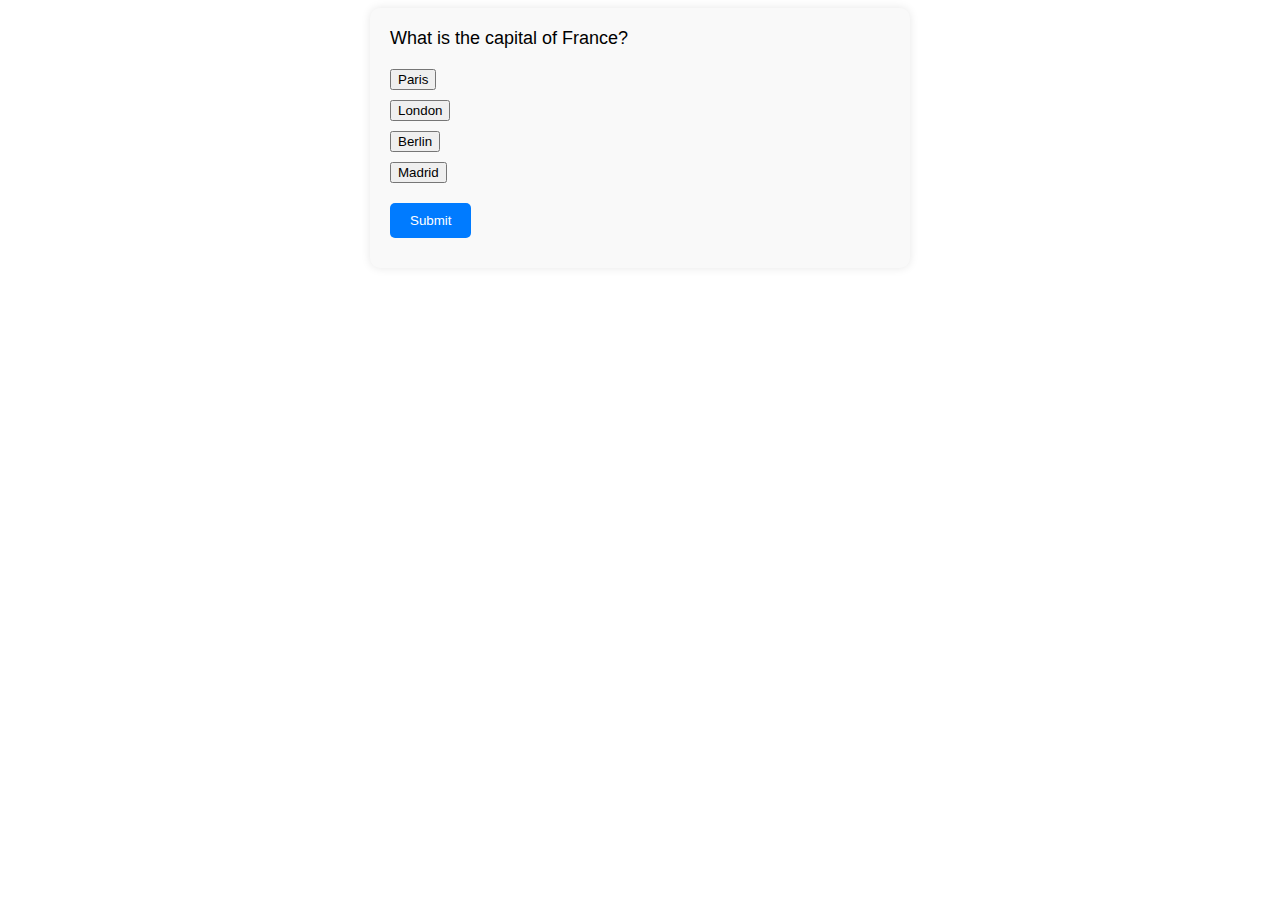
<file: index.html>
<html lang="en">
<head>
<meta charset="UTF-8">
<meta name="viewport" content="width=device-width, initial-scale=1.0">
<title>Multiple Choice Quiz</title>
<link rel="stylesheet" href="styles.css">
</head>
<body>
<div id="quiz">
  <div id="question"></div>
  <div id="choices"></div>
  <button id="submit">Submit</button>
  <div id="feedback"></div>
</div>
<script src="script.js"></script>
</body>
</html>
</file>
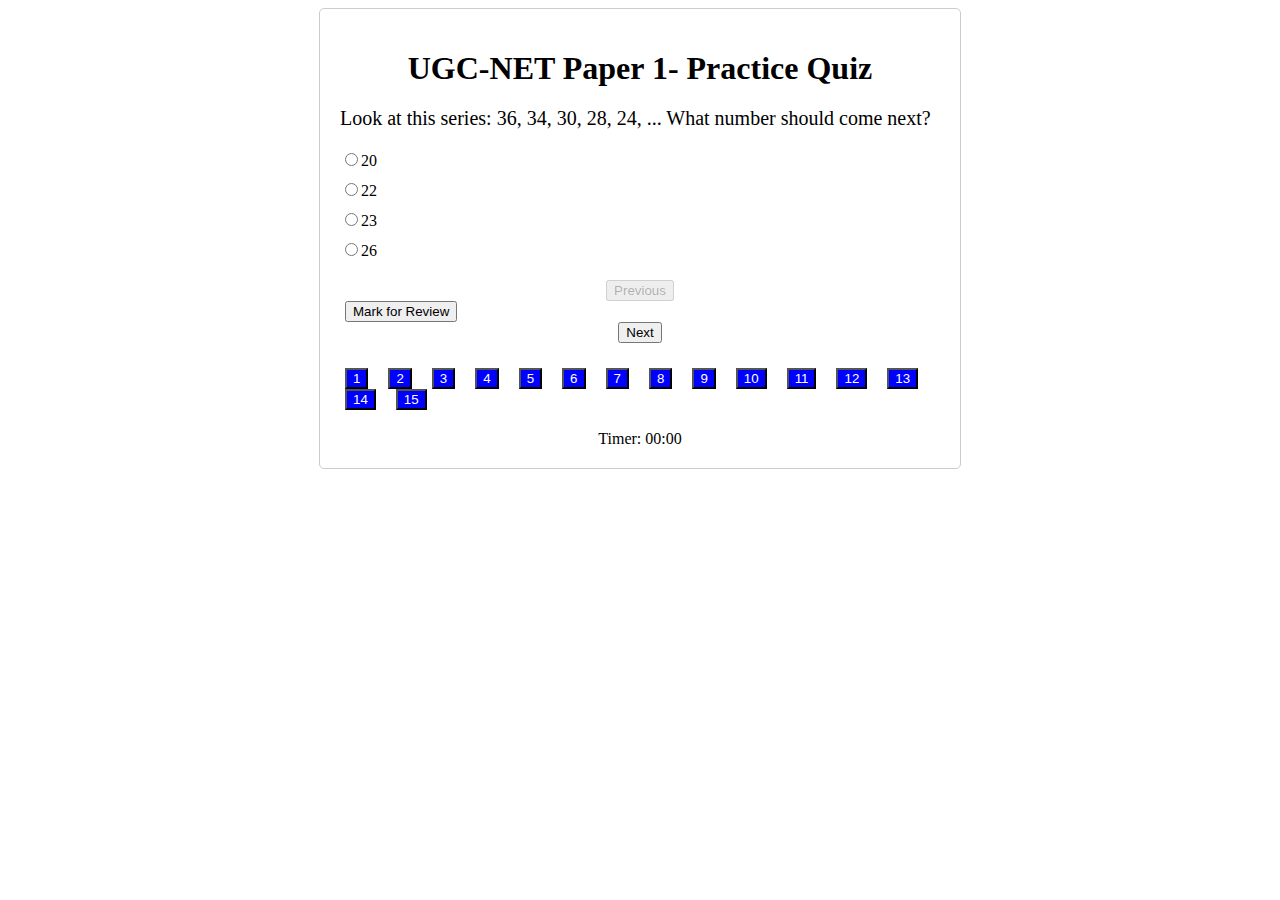
<file: episode10/index.html>
<!DOCTYPE html>
<html lang="en">
<head>
<meta charset="UTF-8">
<meta name="viewport" content="width=device-width, initial-scale=1.0">
<title>Multiple Choice Quiz</title>
<link rel="stylesheet" href="styles.css">
</head>
<body>
<div id="quiz">
  <h1 id="quiz-title">UGC-NET Paper 1- Practice Quiz</h1>
  <div id="question"></div>
  <div id="choices"></div>
  <div id="buttons">
    <button id="prev">Previous</button>
    <button id="mark-for-review">Mark for Review</button>
    <button id="next">Next</button>
    <button id="submit">Submit</button>
  </div>
  <div id="questionPalette"></div>
  <div id="timer">Timer: <span id="timer-display">00:00</span></div>
</div>
<div id="feedback" class="hidden"></div>
<script src="script.js"></script>
</body>
</html>
</file>
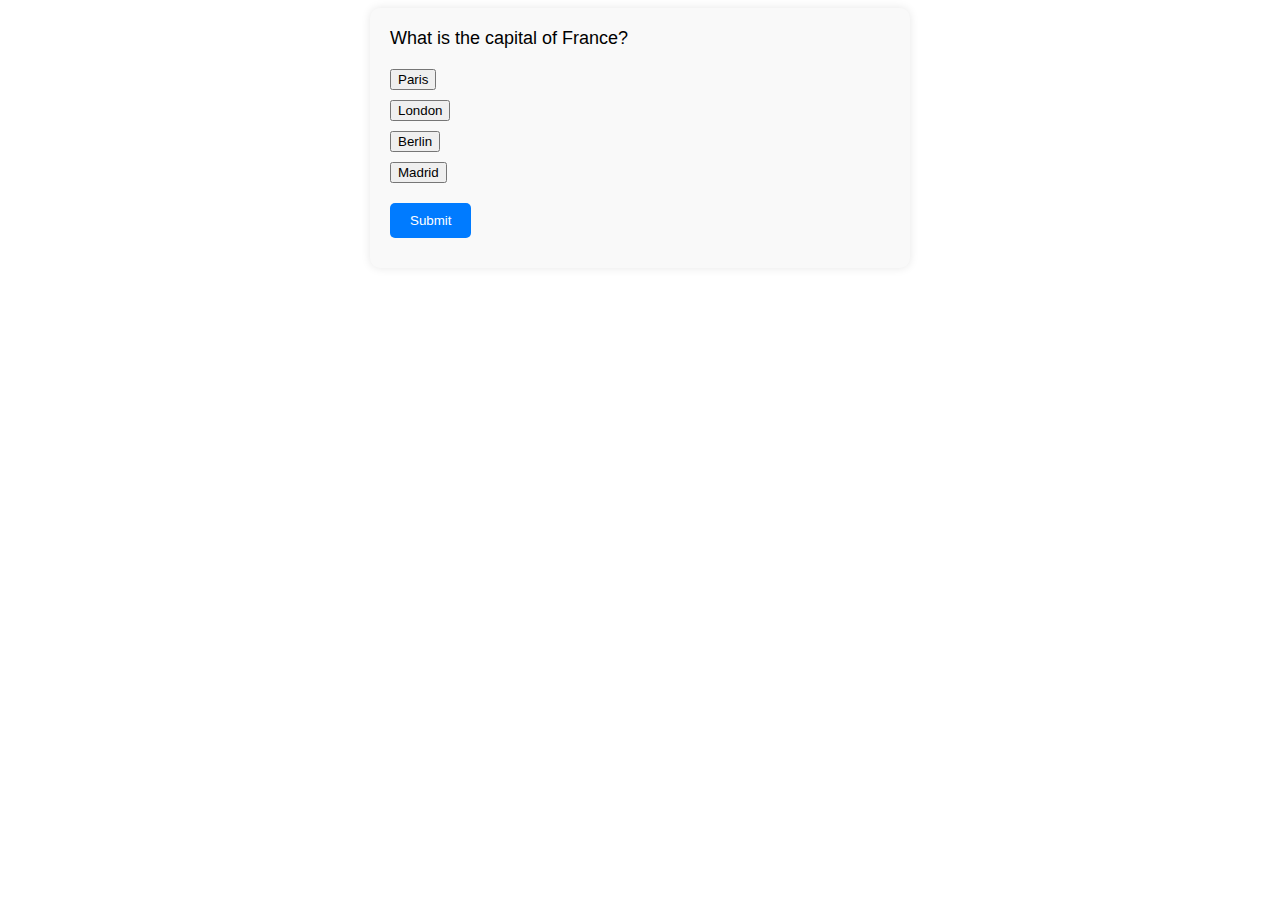
<file: episode2/index.html>
<!DOCTYPE html>
<html lang="en">
<head>
<meta charset="UTF-8">
<meta name="viewport" content="width=device-width, initial-scale=1.0">
<title>Multiple Choice Quiz</title>
<link rel="stylesheet" href="styles.css">
</head>
<body>
<div id="quiz">
  <div id="question"></div>
  <div id="choices"></div>
  <button id="submit">Submit</button>
  <div id="feedback"></div>
</div>
<script src="script.js"></script>
</body>
</html>
</file>
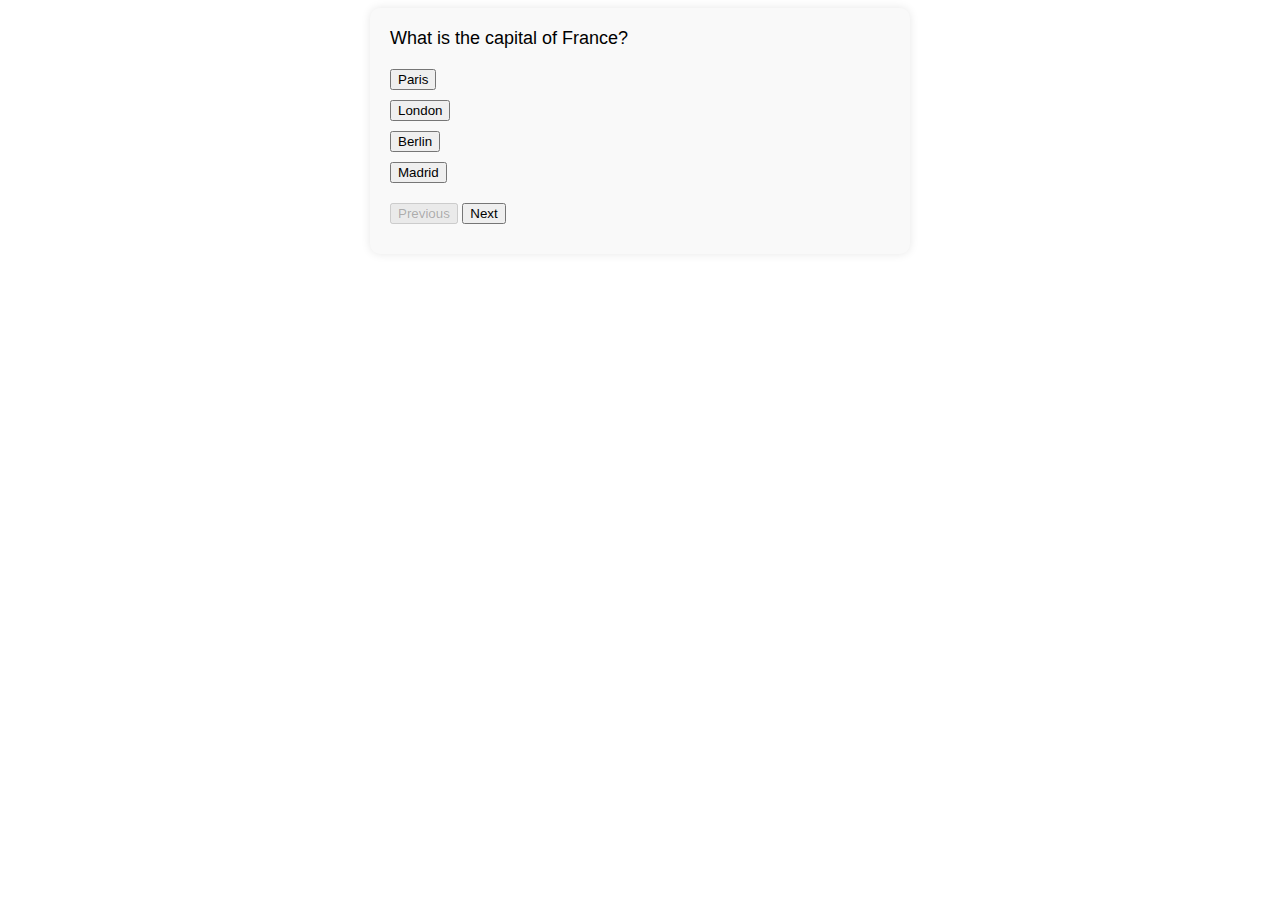
<file: episode3/index.html>
<!DOCTYPE html>
<html lang="en">
<head>
<meta charset="UTF-8">
<meta name="viewport" content="width=device-width, initial-scale=1.0">
<title>Multiple Choice Quiz</title>
<link rel="stylesheet" href="styles.css">
</head>
<body>
<div id="quiz">
  <div id="question"></div>
  <div id="choices"></div>
  <button id="prev" disabled>Previous</button>
  <button id="next">Next</button>
  <button id="submit">Submit</button>
  <div id="feedback"></div>
</div>
<script src="script.js"></script>
</body>
</html>
</file>
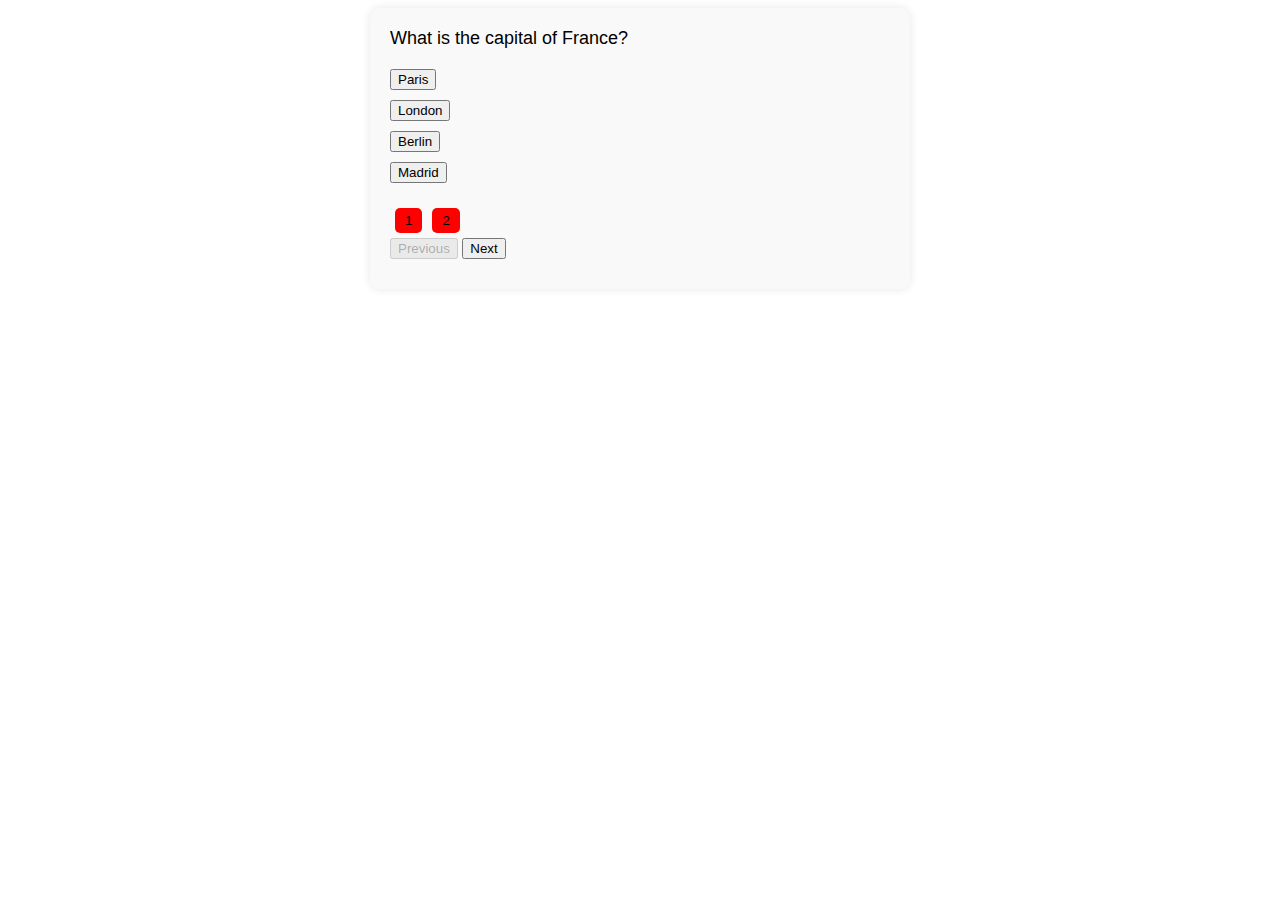
<file: episode4/index.html>
<!DOCTYPE html>
<html lang="en">
<head>
<meta charset="UTF-8">
<meta name="viewport" content="width=device-width, initial-scale=1.0">
<title>Multiple Choice Quiz</title>
<link rel="stylesheet" href="styles.css">
</head>
<body>
<div id="quiz">
  <div id="question"></div>
  <div id="choices"></div>
  <div id="questionPalette"></div>
  <button id="prev" disabled>Previous</button>
  <button id="next">Next</button>
  <button id="submit">Submit</button>
  <div id="feedback"></div>
</div>
<script src="script.js"></script>
</body>
</html>
</file>
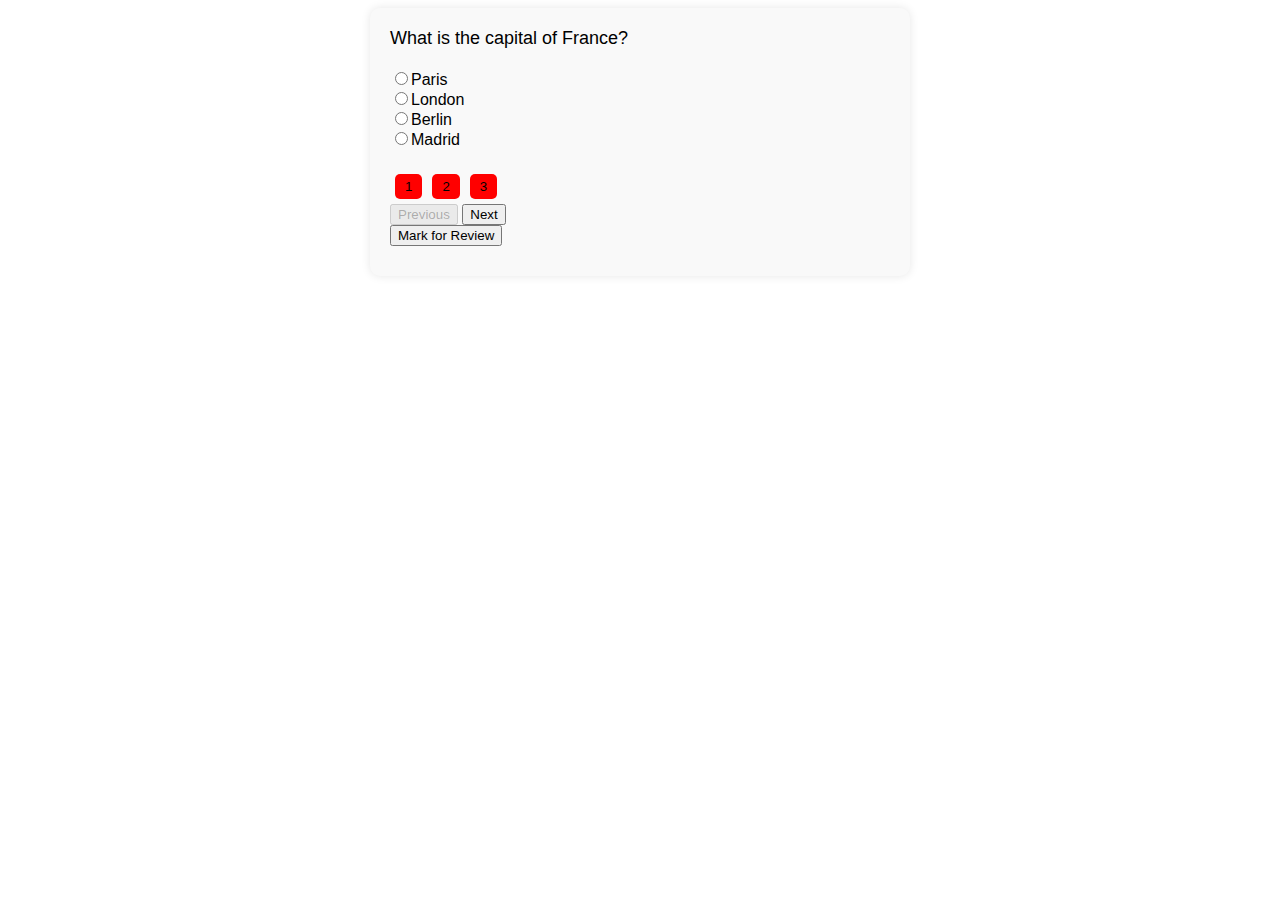
<file: episode7/index.html>
<!DOCTYPE html>
<html lang="en">
<head>
<meta charset="UTF-8">
<meta name="viewport" content="width=device-width, initial-scale=1.0">
<title>Multiple Choice Quiz</title>
<link rel="stylesheet" href="styles.css">
</head>
<body>
<div id="quiz">
  <div id="question"></div>
  <div id="choices"></div>
  <div id="questionPalette"></div>
  <button id="prev" disabled>Previous</button>
  <button id="next">Next</button>
  <button id="mark-for-review">Mark for Review</button>
  <button id="submit">Submit</button>
  <div id="feedback"></div>
</div>
<script src="script.js"></script>
</body>
</html>
</file>
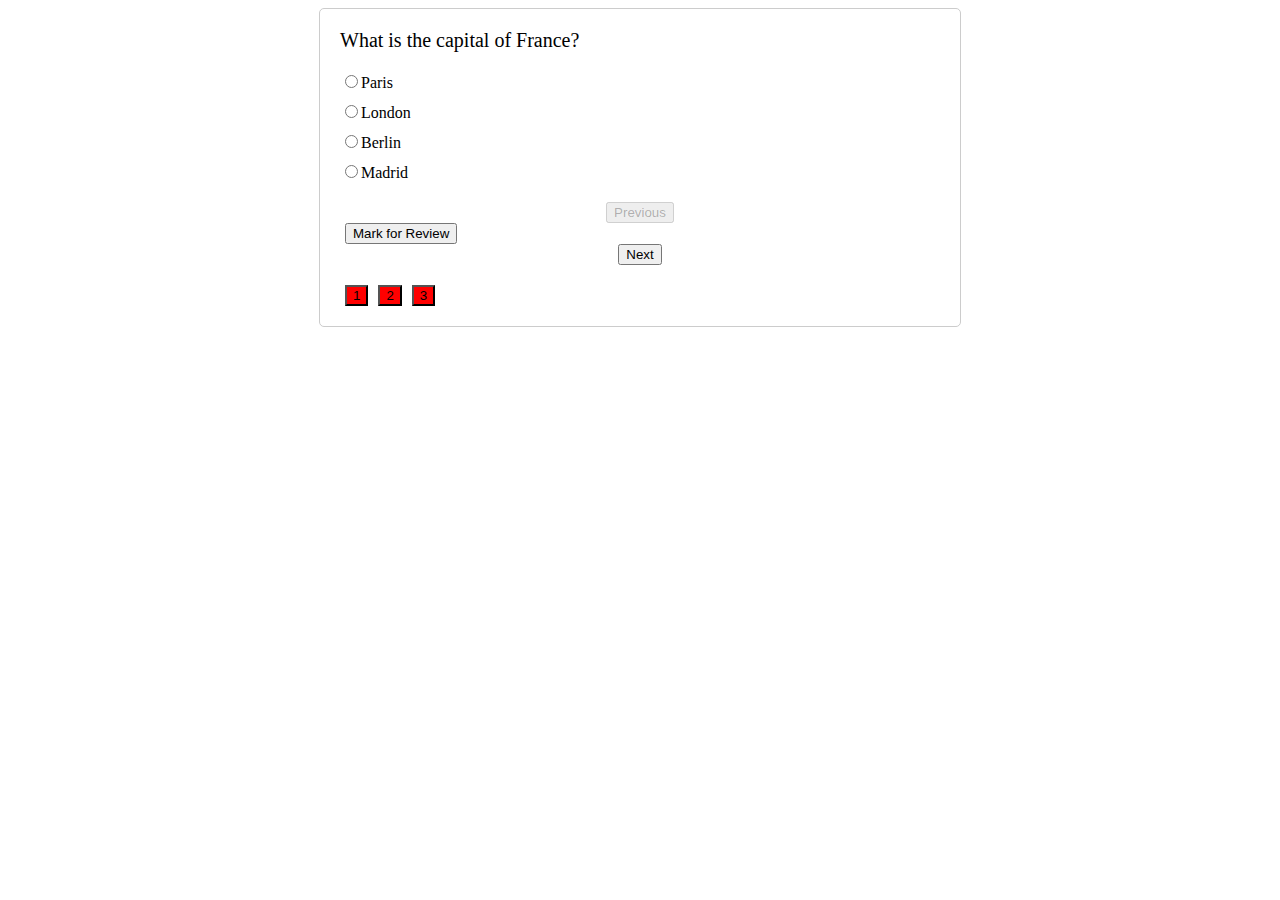
<file: episode8/index.html>
<!DOCTYPE html>
<html lang="en">
<head>
<meta charset="UTF-8">
<meta name="viewport" content="width=device-width, initial-scale=1.0">
<title>Multiple Choice Quiz</title>
<link rel="stylesheet" href="styles.css">
</head>
<body>
<div id="quiz">
  <div id="question"></div>
  <div id="choices"></div>
  <div id="buttons">
    <button id="prev">Previous</button>
    <button id="mark-for-review">Mark for Review</button>
    <button id="next">Next</button>
    <button id="submit">Submit</button>
  </div>
  <div id="questionPalette"></div>
</div>
<div id="feedback" class="hidden"></div>
<script src="script.js"></script>
</body>
</html>
</file>
<file: styles.css>
body {
  font-family: Arial, sans-serif;
}

#quiz {
  max-width: 500px;
  margin: 0 auto;
  padding: 20px;
  background-color: #f9f9f9;
  border-radius: 10px;
  box-shadow: 0 0 10px rgba(0, 0, 0, 0.1);
}

#question {
  font-size: 18px;
  margin-bottom: 20px;
}

#choices {
  margin-bottom: 20px;
}

.choice {
  display: block;
  margin-bottom: 10px;
}

#submit {
  background-color: #007bff;
  color: #fff;
  padding: 10px 20px;
  border: none;
  border-radius: 5px;
  cursor: pointer;
}

#feedback {
  font-weight: bold;
  margin-top: 10px;
}
</file>
<file: episode10/styles.css>
/* Styles for the quiz */
#quiz {
  max-width: 600px;
  margin: 0 auto;
  padding: 20px;
  border: 1px solid #ccc;
  border-radius: 5px;
}

#quiz-title {
  text-align: center;
  margin-bottom: 20px;
}

#timer {
  text-align: center;
  margin-top: 20px;
}

#question {
  font-size: 20px;
  margin-bottom: 20px;
}

#choices {
  margin-bottom: 20px;
}

#choices div {
  margin-bottom: 10px;
}

#buttons {
  text-align: center;
}

button {
  margin: 0 5px;
}

/* Styles for the question palette */
#questionPalette {
  margin-top: 25px;
}

.palette-button {
  margin-right: 15px;
}

.palette-button.unattempted {
  background-color: blue;
  color:white;
}

.palette-button.attempted {
  background-color: green;
  color:white;
}

.palette-button.review {
  background-color: yellow;
  color:green;
}

/* Styles for the feedback */
.hidden {
  display: none;
}

.dialog-box {
  position: fixed;
  top: 50%;
  left: 50%;
  transform: translate(-50%, -50%);
  background-color: white;
  padding: 20px;
  border: 1px solid #ccc;
  border-radius: 5px;
  box-shadow: 0 2px 4px rgba(0, 0, 0, 0.1);
  z-index: 9999;
}

.dialog-box h2 {
  margin-top: 0;
}

.dialog-box p {
  margin-bottom: 10px;
}

.dialog-box button {
  background-color: #007bff;
  color: white;
  border: none;
  padding: 10px 20px;
  border-radius: 5px;
  cursor: pointer;
}

.dialog-box button:hover {
  background-color: #0056b3;
}
</file>
<file: episode2/styles.css>
body {
  font-family: Arial, sans-serif;
}

#quiz {
  max-width: 500px;
  margin: 0 auto;
  padding: 20px;
  background-color: #f9f9f9;
  border-radius: 10px;
  box-shadow: 0 0 10px rgba(0, 0, 0, 0.1);
}

#question {
  font-size: 18px;
  margin-bottom: 20px;
}

#choices {
  margin-bottom: 20px;
}

.choice {
  display: block;
  margin-bottom: 10px;
}

#submit {
  background-color: #007bff;
  color: #fff;
  padding: 10px 20px;
  border: none;
  border-radius: 5px;
  cursor: pointer;
}

#feedback {
  font-weight: bold;
  margin-top: 10px;
}
</file>
<file: episode3/styles.css>
body {
  font-family: Arial, sans-serif;
}

#quiz {
  max-width: 500px;
  margin: 0 auto;
  padding: 20px;
  background-color: #f9f9f9;
  border-radius: 10px;
  box-shadow: 0 0 10px rgba(0, 0, 0, 0.1);
}

#question {
  font-size: 18px;
  margin-bottom: 20px;
}

#choices {
  margin-bottom: 20px;
}

.choice {
  display: block;
  margin-bottom: 10px;
}

#submit {
  background-color: #007bff;
  color: #fff;
  padding: 10px 20px;
  border: none;
  border-radius: 5px;
  cursor: pointer;
}

#feedback {
  font-weight: bold;
  margin-top: 10px;
}
</file>
<file: episode4/styles.css>
body {
  font-family: Arial, sans-serif;
}

#quiz {
  max-width: 500px;
  margin: 0 auto;
  padding: 20px;
  background-color: #f9f9f9;
  border-radius: 10px;
  box-shadow: 0 0 10px rgba(0, 0, 0, 0.1);
}

#question {
  font-size: 18px;
  margin-bottom: 20px;
}

#choices {
  margin-bottom: 20px;
}

.choice {
  display: block;
  margin-bottom: 10px;
}

#submit {
  background-color: #007bff;
  color: #fff;
  padding: 10px 20px;
  border: none;
  border-radius: 5px;
  cursor: pointer;
}

#feedback {
  font-weight: bold;
  margin-top: 10px;
}

.palette-button {
  margin: 5px;
  padding: 5px 10px;
  border: none;
  border-radius: 5px;
  cursor: pointer;
}

.palette-button.unattempted {
  background-color: red;
}

.palette-button.attempted {
  background-color: green;
}
</file>
<file: episode7/styles.css>
body {
  font-family: Arial, sans-serif;
}

#quiz {
  max-width: 500px;
  margin: 0 auto;
  padding: 20px;
  background-color: #f9f9f9;
  border-radius: 10px;
  box-shadow: 0 0 10px rgba(0, 0, 0, 0.1);
}

#question {
  font-size: 18px;
  margin-bottom: 20px;
}

#choices {
  margin-bottom: 20px;
}

.choice {
  display: block;
  margin-bottom: 10px;
}

#submit {
  background-color: #007bff;
  color: #fff;
  padding: 10px 20px;
  border: none;
  border-radius: 5px;
  cursor: pointer;
}

#feedback {
  font-weight: bold;
  margin-top: 10px;
}
.palette-button {
  margin: 5px;
  padding: 5px 10px;
  border: none;
  border-radius: 5px;
  cursor: pointer;
}

.palette-button.unattempted {
  background-color: red;
}

.palette-button.attempted {
  background-color: green;
}

.palette-button.review {
  background-color: yellow;
}
</file>
<file: episode8/styles.css>
/* Styles for the quiz */
#quiz {
  max-width: 600px;
  margin: 0 auto;
  padding: 20px;
  border: 1px solid #ccc;
  border-radius: 5px;
}

#question {
  font-size: 20px;
  margin-bottom: 20px;
}

#choices {
  margin-bottom: 20px;
}

#choices div {
  margin-bottom: 10px;
}

#buttons {
  text-align: center;
}

button {
  margin: 0 5px;
}

/* Styles for the question palette */
#questionPalette {
  margin-top: 20px;
}

.palette-button {
  margin-right: 5px;
}

.palette-button.unattempted {
  background-color: red;
}

.palette-button.attempted {
  background-color: green;
}

.palette-button.review {
  background-color: yellow;
}

/* Styles for the feedback */
.hidden {
  display: none;
}

.dialog-box {
  position: fixed;
  top: 50%;
  left: 50%;
  transform: translate(-50%, -50%);
  background-color: white;
  padding: 20px;
  border: 1px solid #ccc;
  border-radius: 5px;
  box-shadow: 0 2px 4px rgba(0, 0, 0, 0.1);
  z-index: 9999;
}

.dialog-box h2 {
  margin-top: 0;
}

.dialog-box p {
  margin-bottom: 10px;
}

.dialog-box button {
  background-color: #007bff;
  color: white;
  border: none;
  padding: 10px 20px;
  border-radius: 5px;
  cursor: pointer;
}

.dialog-box button:hover {
  background-color: #0056b3;
}
</file>
